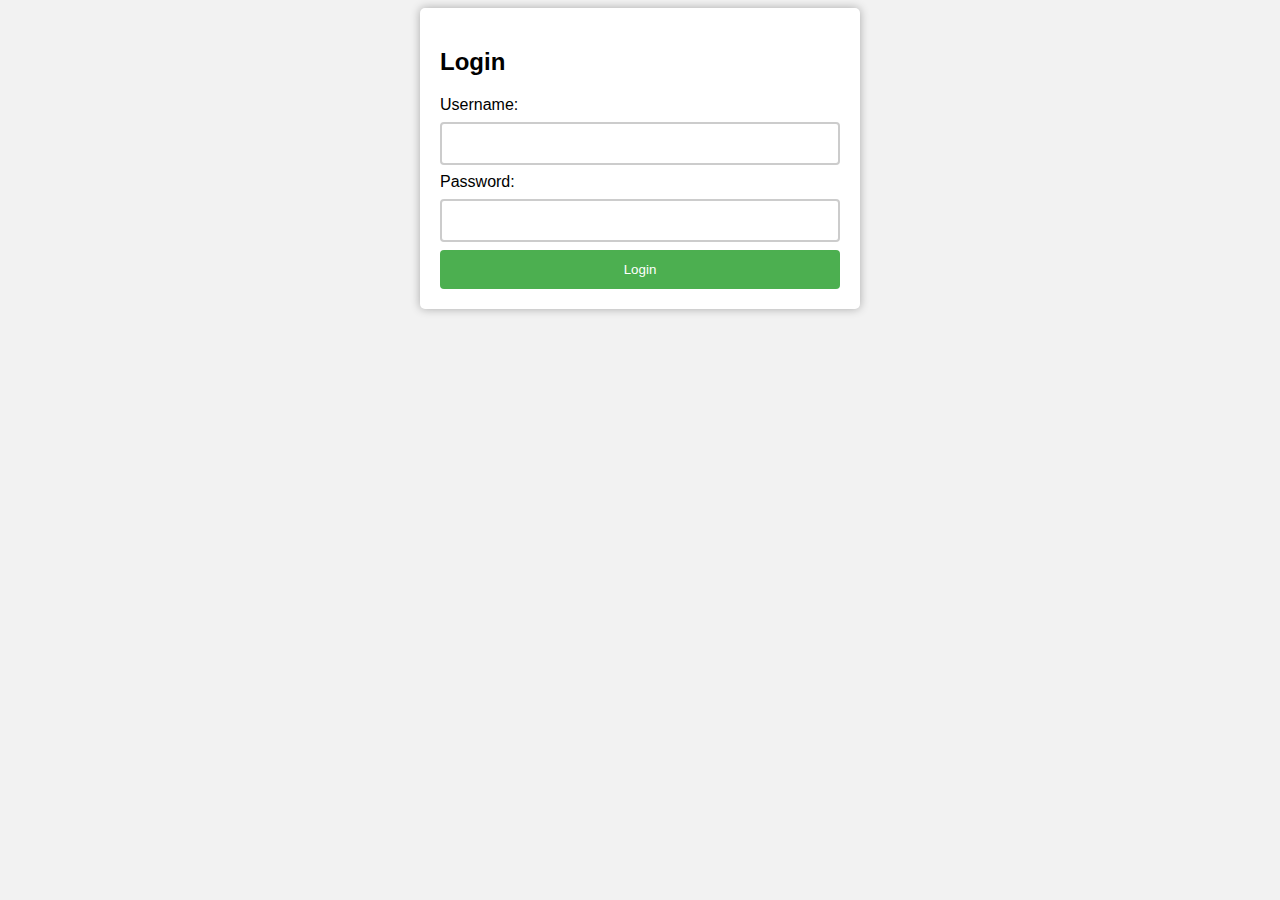
<file: login.html>
<!DOCTYPE html>
<html>
  <head>
    <title>Login Page</title>
    <style>
      body {
        background-image: url('https://wallpapers.com/images/featured/3jjpqftwixza1iac.jpg');
        background-size: cover;
        background-position: center;
        font-family: Arial, sans-serif;
        background-color: #f2f2f2;
      }
      form {
        max-width: 400px;
        margin: 0 auto;
        padding: 20px;
        background-color: #fff;
        border-radius: 5px;
        box-shadow: 0 0 10px rgba(0, 0, 0, 0.3);
      }
      input[type="text"],
      input[type="password"] {
        width: 100%;
        padding: 12px 20px;
        margin: 8px 0;
        box-sizing: border-box;
        border: 2px solid #ccc;
        border-radius: 4px;
      }
      input[type="submit"] {
        background-color: #4CAF50;
        color: white;
        padding: 12px 20px;
        border: none;
        border-radius: 4px;
        cursor: pointer;
        width: 100%;
      }
      input[type="submit"]:hover {
        background-color: #45a049;
      }
    </style>
  </head>
  <body>
    <form action="index.html" method="post">
        <h2>Login</h2>
      <label for="username">Username:</label>
      <input type="text" id="username" name="username" required>
      <label for="password">Password:</label>
      <input type="password" id="password" name="password" required>
      <input type="submit" value="Login">
    </form>
  </body>
</html>
</file>
